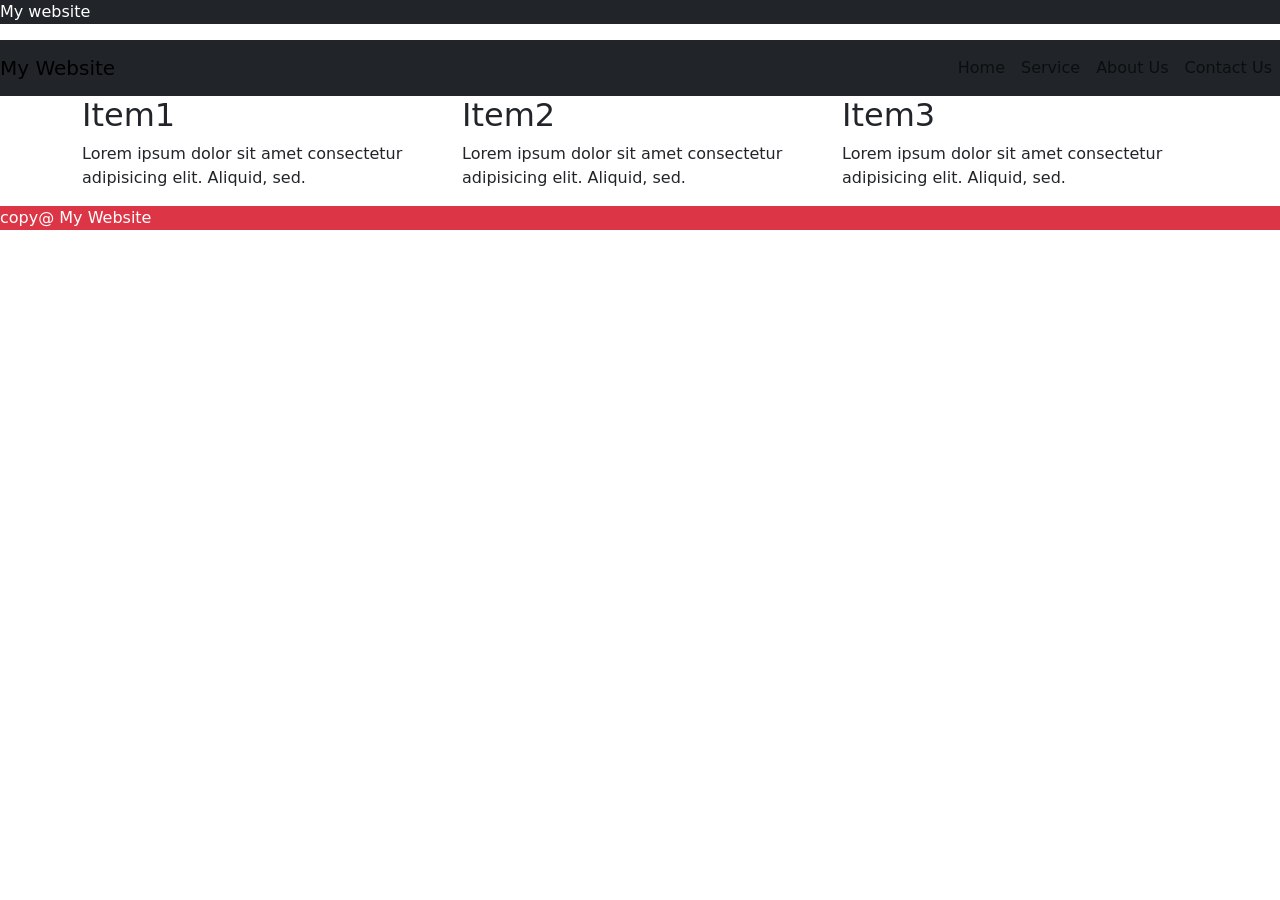
<file: exp.html>
<!DOCTYPE html>
<html lang="en">
<head>
    <meta charset="UTF-8">
    <meta name="viewport" content="width=device-width, initial-scale=1.0">
    <title>Document</title>
    <link href="https://cdn.jsdelivr.net/npm/bootstrap@5.0.2/dist/css/bootstrap.min.css" rel="stylesheet" integrity="sha384-EVSTQN3/azprG1Anm3QDgpJLIm9Nao0Yz1ztcQTwFspd3yD65VohhpuuCOmLASjC" crossorigin="anonymous">
</head>
<body>
   <header class="bg-dark text-white">
    My website
   </header> 
   <nav class="navbar bg-dark navbar-expand-lg mt-3 ">
    <a class="navbar-brand" href="#">My Website</a>
    <ul class="navbar-nav ms-auto">
        <li class="nav-item">
            <a class="nav-link" href="#">Home</a>
        </li>
        <li class="nav-item">
            <a class="nav-link" href="#">Service</a>
        </li>
        <li class="nav-item">
            <a class="nav-link" href="#">About Us</a>
        </li>
        <li class="nav-item">
            <a class="nav-link" href="#">Contact Us</a>
        </li>
    </ul>
   </nav>
   <div class="container">
    <div class="row">
        <div class="col-4 ">
            <h2>Item1</h2>
            <p>Lorem ipsum dolor sit amet consectetur adipisicing elit. Aliquid, sed.</p>
        </div>
        
        <div class="col-4 ">
            <h2>Item2</h2>
            <p>Lorem ipsum dolor sit amet consectetur adipisicing elit. Aliquid, sed.</p>
        </div>
        
        <div class="col-4 ">
            <h2>Item3</h2>
            <p>Lorem ipsum dolor sit amet consectetur adipisicing elit. Aliquid, sed.</p>
        </div>
    </div>
   </div>
   <footer class="bg-danger text-white">
copy@ My Website
   </footer>
</body>
</html>
</file>
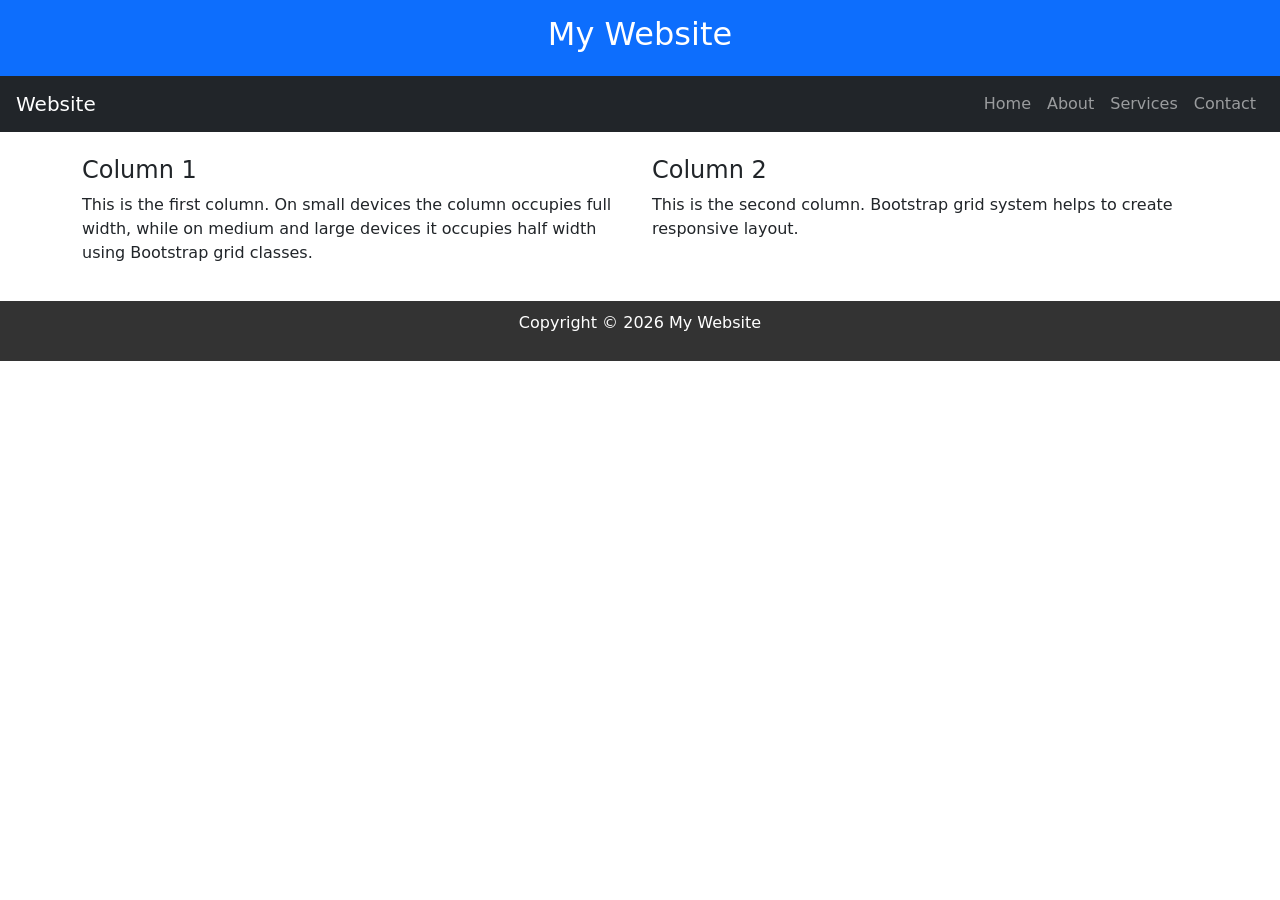
<file: exp1.html>
<!DOCTYPE html>
<html>
<head>
<title>Responsive Web Page using Bootstrap Grid</title>
<meta name="viewport" content="width=device-width, initial-scale=1">
<!-- Bootstrap CSS -->
<link rel="stylesheet" href="https://cdn.jsdelivr.net/npm/bootstrap@5.3.2/dist/css/bootstrap.min.css">
<style>
header{
background-color:#0d6efd;
color:white;
text-align:center;
padding:15px;
}

footer{
background-color:#333;
color:white;
text-align:center;
padding:10px;
margin-top:20px;
}
</style>
</head>
<body>
<!-- Header -->
<header>
<h2>My Website</h2>
</header>
<!-- Navigation -->
<nav class="navbar navbar-dark bg-dark navbar-expand-lg">
<a class="navbar-brand ms-3" href="#">Website</a>
<ul class="navbar-nav ms-auto me-3">
<li class="nav-item">
<a class="nav-link" href="#">Home</a>
</li>

<li class="nav-item">
<a class="nav-link" href="#">About</a>
</li>
<li class="nav-item">
<a class="nav-link" href="#">Services</a>
</li>
<li class="nav-item">
<a class="nav-link" href="#">Contact</a>
</li>
</ul>
</nav>
<!-- Content -->
<div class="container mt-4">
<div class="row">
<div class="col-md-6 col-sm-12">
<h4>Column 1</h4>
<p>
This is the first column.
On small devices the column occupies full width, while on medium and large devices it occupies half width using Bootstrap grid classes. </p>
</div>
<div class="col-md-6 col-sm-12">
<h4>Column 2</h4>
<p>
This is the second column.
Bootstrap grid system helps to create responsive layout.
</p>
</div>
</div>
</div>
<!-- Footer -->
<footer>
<p>Copyright © 2026 My Website</p>
</footer>
</body>
</html>
</file>
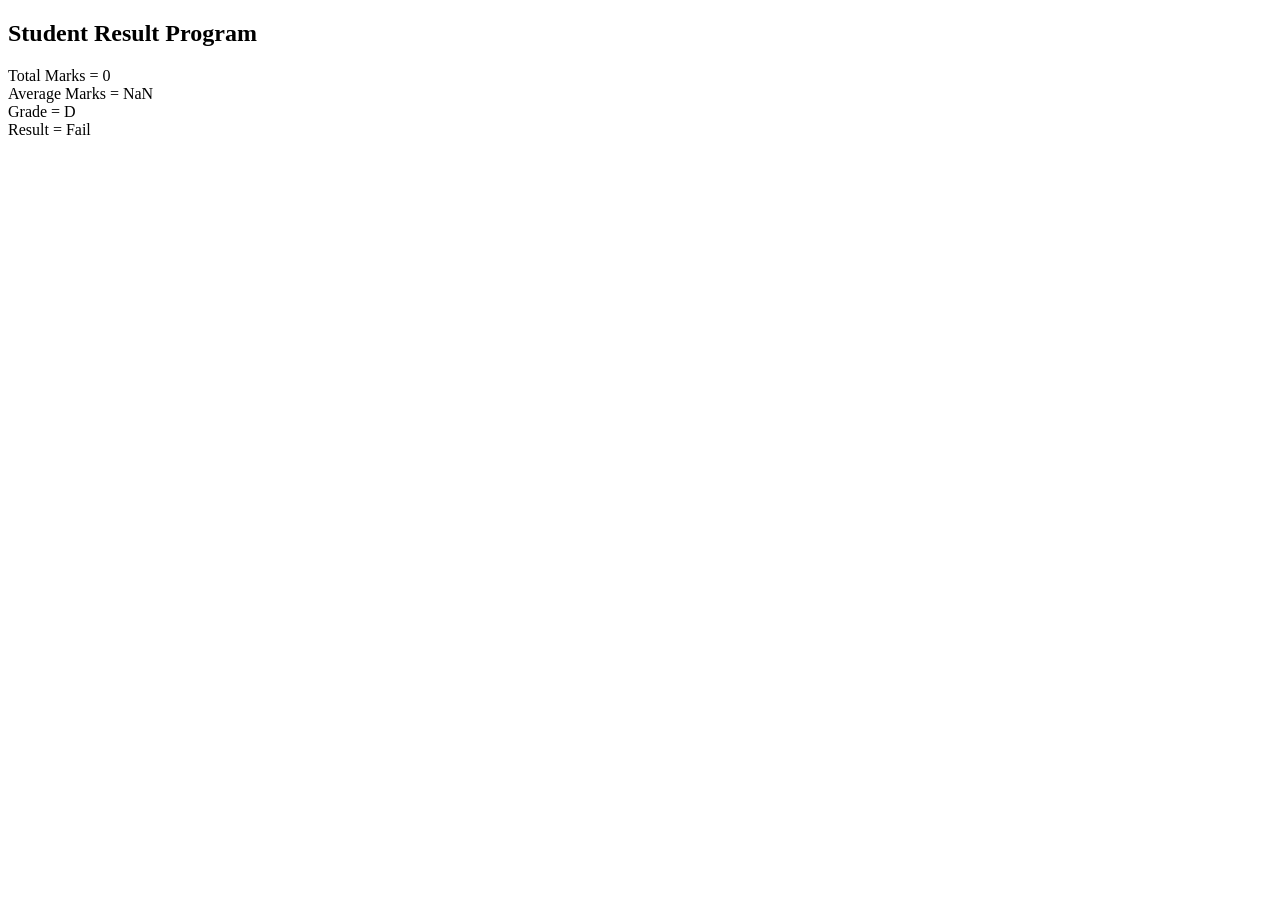
<file: exp4.html>
<!doctype html>
<html>
<head>
<title>Student Result</title>
</head>
<body>
<h2>Student Result Program</h2>
<script>
var subjects = prompt("Enter number of subjects");
var total = 0;
for (var i = 1; i <= subjects; i++) {
var marks = prompt("Enter marks of subject " + i);
total = total + Number(marks);
}
var average = total / subjects;
var grade;
var result;
if (average >= 60) {
grade = "A";
result = "Pass";
} else if (average >= 50) {
grade = "B";
result = "Pass";
} else if (average >= 40) {
grade = "C";
result = "Pass";
} else {
grade = "D";
result = "Fail";
}
document.write("Total Marks = " + total);
document.write("<br>");
document.write("Average Marks = " + average);
document.write("<br>");
document.write("Grade = " + grade);
document.write("<br>");
document.write("Result = " + result);
</script>
</body>
</html>
</file>
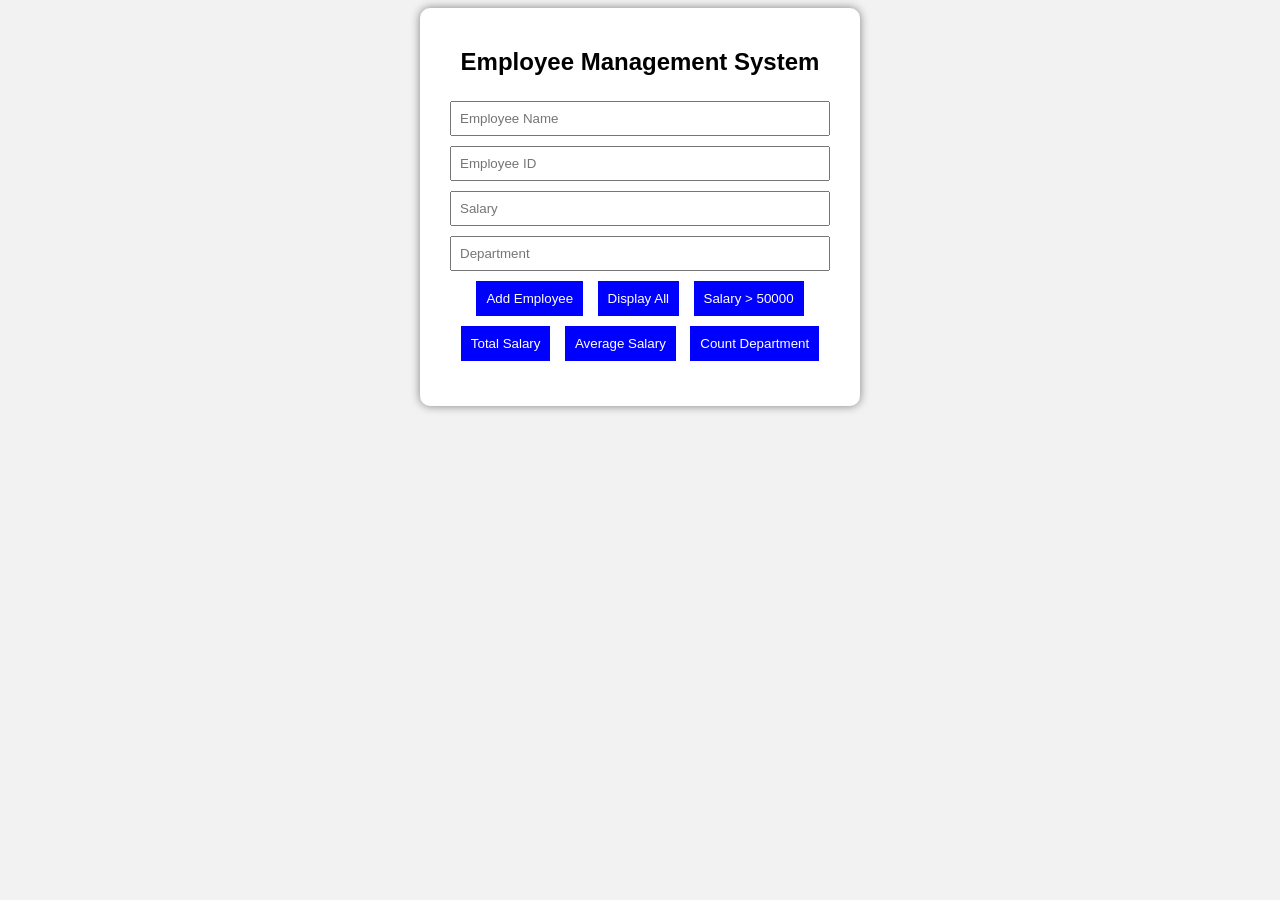
<file: exp5.html>
<!DOCTYPE html>
<html>
<head>
<title>Employee Management</title>
<style>
body{
font-family: Arial;
background:#f2f2f2;
text-align:center;
}
.container{
width:400px;
margin:auto;
background:white;
padding:20px;
border-radius:10px;
box-shadow:0px 0px 10px gray;
}
input{
width:90%;
padding:8px;
margin:5px;
}
button{
padding:10px;
margin:5px;
background:blue;
color:white;
border:none;
cursor:pointer;
}
#result{
margin-top:20px;
text-align:left;
}
</style>
</head>
<body>
<div class="container">
<h2>Employee Management System</h2>
<input type="text" id="name" placeholder="Employee Name">
<input type="text" id="id" placeholder="Employee ID">
<input type="number" id="salary" placeholder="Salary">
<input type="text" id="dept" placeholder="Department">
<br>
<button onclick="addEmployee()">Add Employee</button>
<button onclick="displayEmployees()">Display All</button>
<button onclick="filterSalary()">Salary > 50000</button>
<button onclick="totalSalary()">Total Salary</button>
<button onclick="averageSalary()">Average Salary</button>
<button onclick="countDepartment()">Count Department</button>
<div id="result"></div>

</div>
<script>
let employees = [];
function addEmployee(){
let name=document.getElementById("name").value;
let id=document.getElementById("id").value;
let salary=parseInt(document.getElementById("salary").value);
let dept=document.getElementById("dept").value;
let emp={
name:name,
id:id,
salary:salary,
department:dept
};
employees.push(emp);
alert("Employee Added");
}
function displayEmployees(){
let output="";
for(let emp of employees){
output+=emp.name+" | "+emp.id+" | "+emp.salary+" | "+emp.department+"<br>";
}
document.getElementById("result").innerHTML=output;
}
function filterSalary(){
let filtered=employees.filter(e=>e.salary>50000);

let output="";
for(let emp of filtered){
output+=emp.name+" | "+emp.salary+"<br>";
}
document.getElementById("result").innerHTML=output;
}
function totalSalary(){
let total=0;
for(let emp of employees){
total+=emp.salary;
}
document.getElementById("result").innerHTML="Total Salary = "+total;
}
function averageSalary(){
let total=0;
for(let emp of employees){
total+=emp.salary;
}
let avg=total/employees.length;
document.getElementById("result").innerHTML="Average Salary = "+avg;
}
function countDepartment(){
let dept=prompt("Enter Department Name");
let count=0;
for(let emp of employees){
if(emp.department==dept){
count++;
}
}
document.getElementById("result").innerHTML="Employees in "+dept+" = "+count;
}
</script>
</body>
</html>
</file>
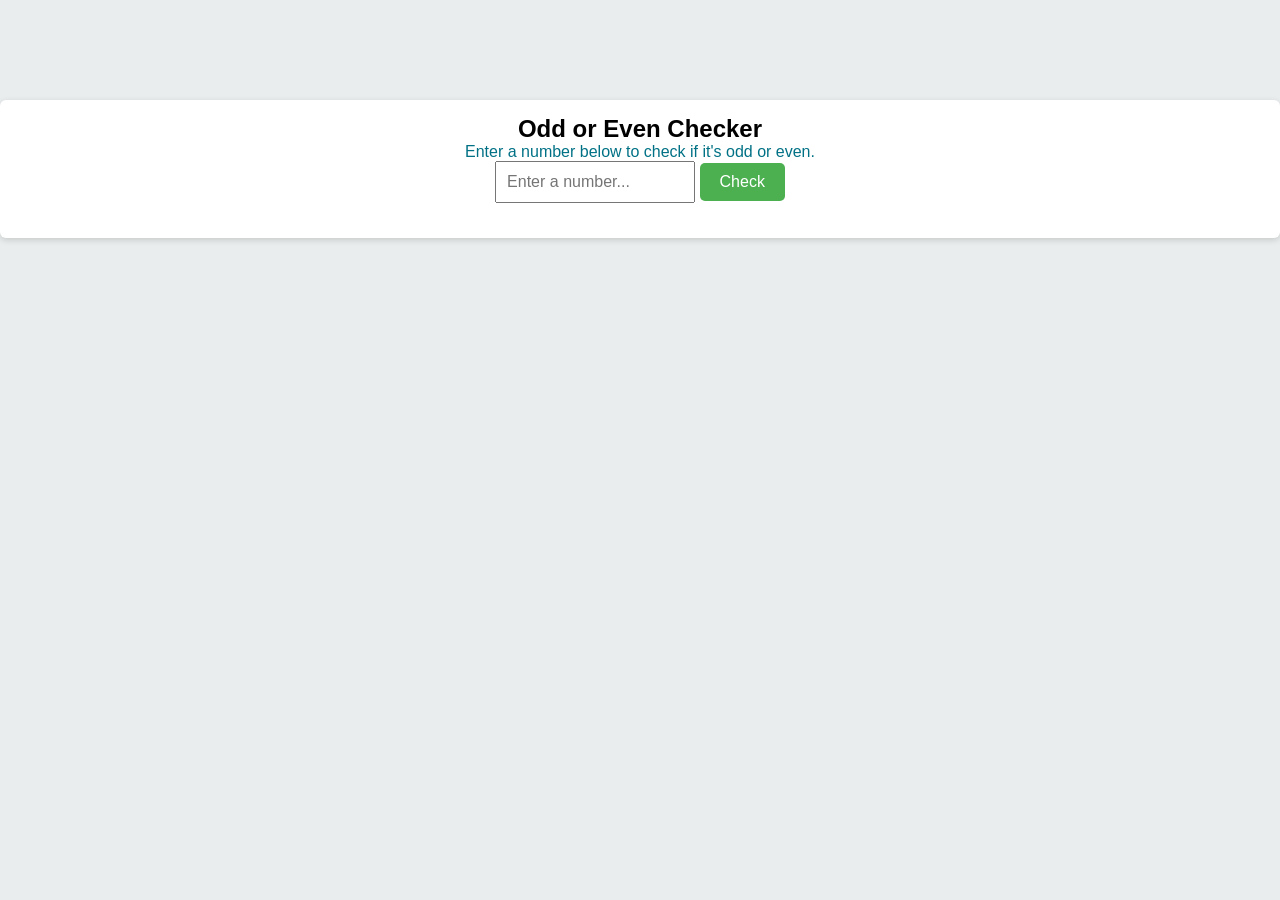
<file: external practical even sem.html>
<!DOCTYPE html>
<html lang="en">
<head>
    <meta charset="UTF-8">
    <meta name="viewport" content="width=device-width, initial-scale=1.0">
    <title>Odd or Even Checker</title>
    <link rel="stylesheet" href="style.css">
    <style>
        body {
            font-family: Arial, sans-serif;
            text-align: center;
            margin-top: 100px;
        }

        input {
            padding: 10px;
            width: 200px;
            font-size: 16px;
        }

        button {
            background-color: #4CAF50;
            color: white;
            padding: 10px 20px;
            border: none;
            border-radius: 5px;
            font-size: 16px;
            cursor: pointer;
        }

        button:hover {
            background-color: #45a049;
        }

        #result {
            margin-top: 20px;
            font-size: 20px;
            font-weight: bold;
        }
    </style>
</head>
<body>

    <div class="card">
        <h2>Odd or Even Checker</h2>
        <p>Enter a number below to check if it's odd or even.</p>
        
        <div class="input-group">
            <input type="number" id="numberInput" placeholder="Enter a number..." required>
            <button id="checkBtn">Check</button>
        </div>

        <div id="result" class="result-box hidden"></div>
    </div>

    <script >document.getElementById('checkBtn').addEventListener('click', checkOddOrEven);
document.getElementById('numberInput').addEventListener('keypress', function(event) {
    if (event.key === 'Enter') {
        checkOddOrEven();
    }
});
function checkOddOrEven() {
    const inputField = document.getElementById('numberInput');
    const resultDiv = document.getElementById('result');
    const value = inputField.value;
    if (value === "") {
        resultDiv.textContent = "Please enter a valid number.";
        resultDiv.className = "result-box odd"; 
        return;
    }

    const number = parseInt(value, 10);
    resultDiv.className = "result-box";
    if (number % 2 === 0) {
        resultDiv.textContent = `${number} is an EVEN number.`;
        resultDiv.classList.add('even');
    } else {
        resultDiv.textContent = `${number} is an ODD number.`;
        resultDiv.classList.add('odd');
    }
}
</script>
</body>
</html>
</file>
<file: style.css>
*{
    margin:0;
    padding:0;
    box-sizing:border-box;
    font-family:Arial, sans-serif;
}

body{
    background:#eaeded;
}

.header{
    background:#131921;
    color:white;
    display:flex;
    align-items:center;
    justify-content:space-between;
    padding:15px 25px;
    gap:15px;
}

.logo{
    font-size:28px;
    font-weight:bold;
    color:#ff9900;
}

.search{
    flex:1;
    display:flex;
    max-width:700px;
}

.search input{
    width:100%;
    padding:10px;
    border:none;
    outline:none;
}

.search button{
    background:#ff9900;
    border:none;
    padding:10px 15px;
    cursor:pointer;
    font-size:16px;
}

.links a{
    color:white;
    margin-left:15px;
    text-decoration:none;
}

.links a:hover{
    color:#ff9900;
}

.navbar{
    background:#232f3e;
    padding:12px 25px;
}

.navbar a{
    color:white;
    margin-right:15px;
    text-decoration:none;
    font-size:14px;
}

.navbar a:hover{
    color:#ff9900;
}

.hero{
    height:420px;
    background:
        linear-gradient(rgba(0,0,0,.45),rgba(0,0,0,.45)),
        url("https://images.unsplash.com/photo-1523275335684-37898b6baf30?w=1400");
    background-size:cover;
    background-position:center;
    display:flex;
    align-items:center;
    justify-content:center;
    text-align:center;
    color:white;
}

.hero h1{
    font-size:48px;
}

.hero p{
    margin-top:10px;
    font-size:18px;
}

.hero button{
    margin-top:15px;
    padding:12px 25px;
    border:none;
    background:#ff9900;
    color:white;
    cursor:pointer;
    font-size:16px;
}

.categories{
    display:grid;
    grid-template-columns:repeat(auto-fit,minmax(220px,1fr));
    gap:15px;
    padding:25px;
}

.card{
    background:white;
    padding:15px;
    box-shadow:0 2px 6px rgba(0,0,0,.15);
    border-radius:6px;
}

.card img{
    width:100%;
    margin:10px 0;
}

.card p{
    color:#007185;
    cursor:pointer;
}

.card p:hover{
    color:#ff9900;
}

.products{
    background:white;
    margin:20px;
    padding:20px;
    border-radius:8px;
}

.products h2{
    margin-bottom:15px;
}

.grid{
    display:grid;
    grid-template-columns:repeat(auto-fit,minmax(200px,1fr));
    gap:15px;
}

.product{
    border:1px solid #ddd;
    padding:10px;
    text-align:center;
    display:flex;
    flex-direction:column;
}

.product img{
    width:100%;
    height:180px;
    object-fit:cover;
    border-radius:6px;
}

.product h4{
    margin:10px 0 5px;
}

.product p{
    color:#B12704;
    font-weight:bold;
    margin-bottom:10px;
}

.add{
    margin-top:auto;
    background:#ffd814;
    border:none;
    padding:8px 15px;
    cursor:pointer;
    border-radius:4px;
}

.add:hover{
    background:#f7ca00;
}

footer{
    background:#131921;
    color:white;
    text-align:center;
    padding:20px;
    margin-top:20px;
}

@media(max-width:768px){
.header{
    flex-direction:column;
    align-items:flex-start;
}

.search{
    width:100%;
}

.hero h1{
    font-size:34px;
}
}
</file>
